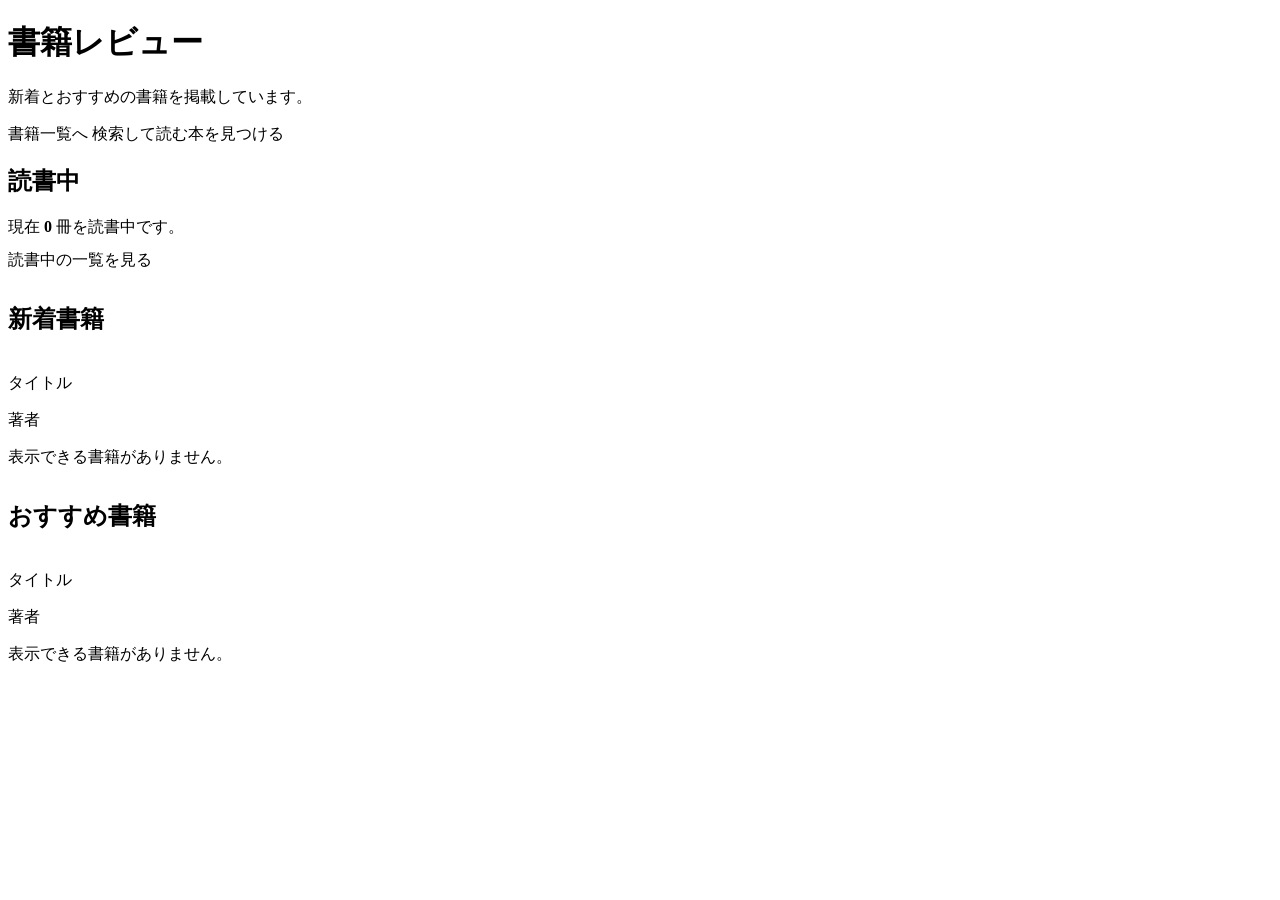
<file: src/main/resources/templates/index.html>
<!DOCTYPE html>
<html lang="ja" xmlns:th="http://www.thymeleaf.org" xmlns:sec="http://www.thymeleaf.org/extras/spring-security">
<head th:replace="~{fragments :: head('トップ')}"></head>
<body>
<div th:replace="~{fragments :: mainNav}"></div>
<main class="sheet container">
	<p class="alert alert--success" th:if="${withdrawnMessage != null and !#strings.isEmpty(withdrawnMessage)}" th:text="${withdrawnMessage}"></p>
	<h1 class="page-title">書籍レビュー</h1>
	<p class="lead">新着とおすすめの書籍を掲載しています。</p>
	<p>
		<a class="btn btn--books-cta" th:href="@{/books}">
			<span class="btn--books-cta__inner">
				<span class="btn--books-cta__title">書籍一覧へ</span>
				<span class="btn--books-cta__sub">検索して読む本を見つける</span>
			</span>
		</a>
	</p>
	<div class="card" sec:authorize="isAuthenticated()">
		<h2 class="section-title">読書中</h2>
		<p class="lead" style="margin-bottom: 0.8rem;">
			現在 <strong th:text="${readingCount != null ? readingCount : 0}">0</strong> 冊を読書中です。
		</p>
		<a class="btn btn--secondary btn--sm" th:href="@{/reading}">読書中の一覧を見る</a>
	</div>

	<h2 class="section-title" style="margin-top: 2rem;">新着書籍</h2>
	<div class="book-grid" th:if="${!#lists.isEmpty(recentBooks)}">
		<a class="card card--link book-card" th:each="book : ${recentBooks}" th:href="@{/books/{id}(id=${book.bookId})}">
			<div class="book-card__layout">
				<div class="book-card__cover" th:if="${book.imagePath != null and !#strings.isEmpty(book.imagePath)}">
					<img th:replace="~{fragments :: bookCoverImg(${book})}" />
				</div>
				<div class="book-card__text">
					<div class="title" th:text="${book.title}">タイトル</div>
					<p class="meta" th:text="|著者: ${book.author}|">著者</p>
				</div>
			</div>
		</a>
	</div>
	<p class="muted" th:if="${#lists.isEmpty(recentBooks)}">表示できる書籍がありません。</p>

	<h2 class="section-title" style="margin-top: 2rem;">おすすめ書籍</h2>
	<div class="book-grid" th:if="${!#lists.isEmpty(recommendedBooks)}">
		<a class="card card--link book-card" th:each="book : ${recommendedBooks}" th:href="@{/books/{id}(id=${book.bookId})}">
			<div class="book-card__layout">
				<div class="book-card__cover" th:if="${book.imagePath != null and !#strings.isEmpty(book.imagePath)}">
					<img th:replace="~{fragments :: bookCoverImg(${book})}" />
				</div>
				<div class="book-card__text">
					<div class="title" th:text="${book.title}">タイトル</div>
					<p class="meta" th:text="|著者: ${book.author}|">著者</p>
				</div>
			</div>
		</a>
	</div>
	<p class="muted" th:if="${#lists.isEmpty(recommendedBooks)}">表示できる書籍がありません。</p>
</main>
</body>
</html>
</file>
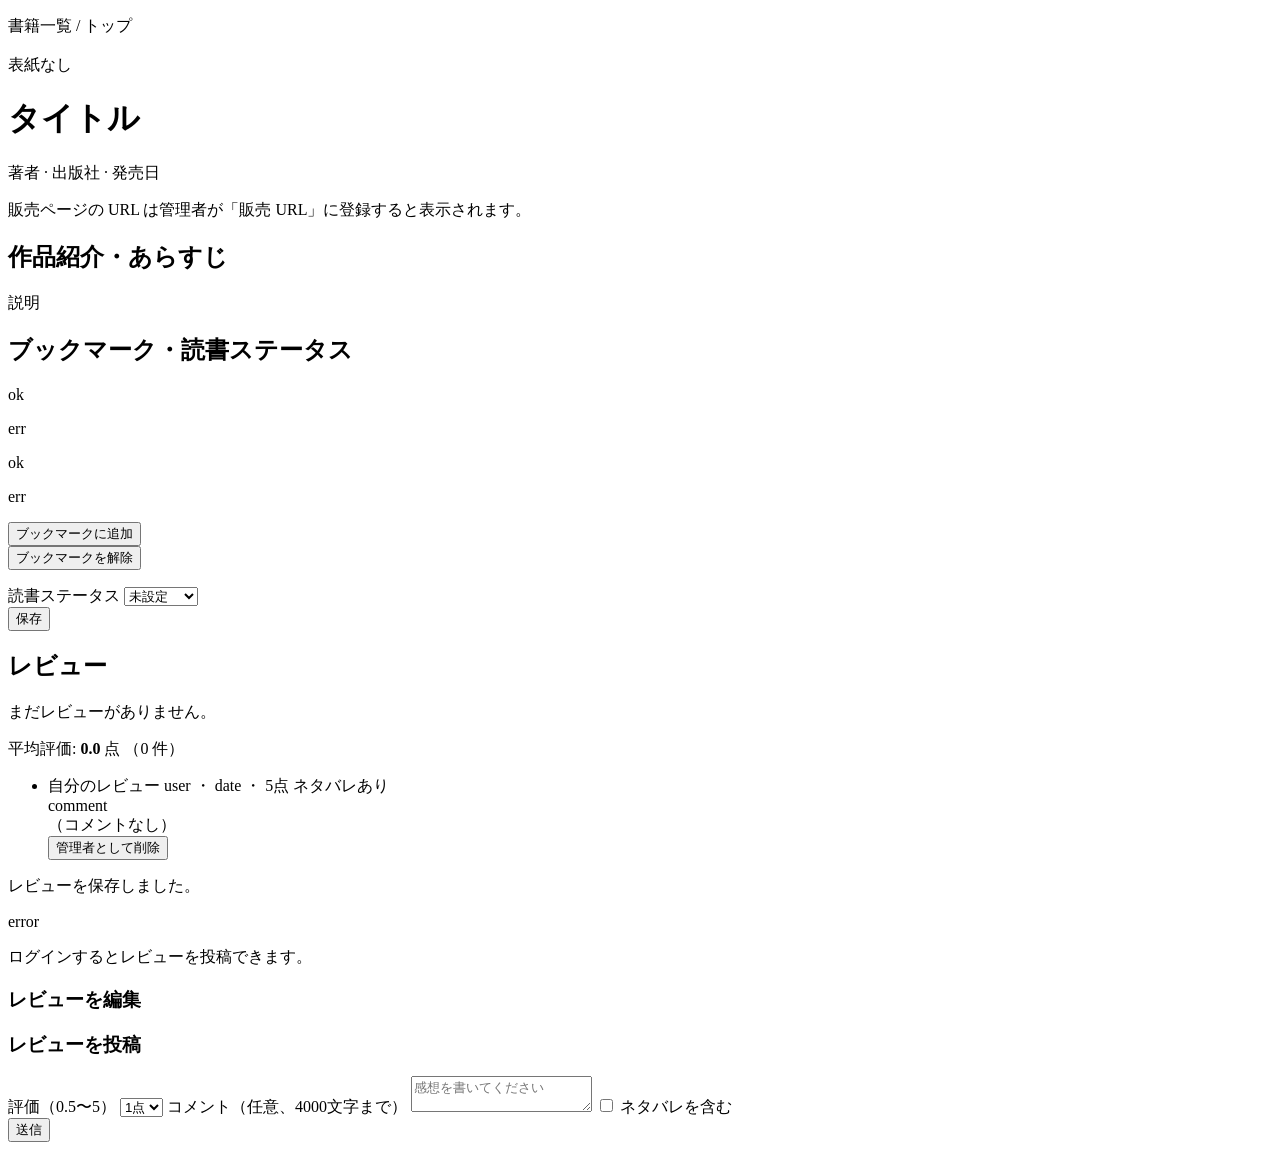
<file: src/main/resources/templates/book-detail.html>
<!DOCTYPE html>
<html lang="ja" xmlns:th="http://www.thymeleaf.org" xmlns:sec="http://www.thymeleaf.org/extras/spring-security">
<head th:replace="~{fragments :: head('書籍詳細')}"></head>
<body>
<div th:replace="~{fragments :: mainNav}"></div>
<main class="sheet container">
	<p class="msg-ok" th:if="${adminMessage != null and !#strings.isEmpty(adminMessage)}" th:text="${adminMessage}"></p>
	<p class="msg-err" th:if="${adminError != null and !#strings.isEmpty(adminError)}" th:text="${adminError}"></p>
	<nav class="breadcrumbs" aria-label="パンくず">
		<a th:href="@{/books}">書籍一覧</a>
		<span aria-hidden="true">/</span>
		<a th:href="@{/}">トップ</a>
	</nav>

	<div class="card book-hero">
		<div class="book-hero__cover">
			<img th:replace="~{fragments :: bookCoverImg(${book})}" />
			<div class="book-cover book-cover--empty"
					th:if="${book.imagePath == null or #strings.isEmpty(book.imagePath)}"
					aria-hidden="true">表紙なし</div>
		</div>
		<div class="book-hero__body">
			<h1 class="book-hero__title" th:text="${book.title}">タイトル</h1>
			<p class="book-hero__meta">
				<span th:text="${book.author}">著者</span>
				<span th:if="${book.publisher != null and !#strings.isEmpty(book.publisher)}">
					<span aria-hidden="true"> · </span>
					<span th:text="${book.publisher}">出版社</span>
				</span>
				<span th:if="${book.publishedDate != null}">
					<span aria-hidden="true"> · </span>
					<span th:text="|${#temporals.format(book.publishedDate, 'yyyy年M月d日')}発売|">発売日</span>
				</span>
			</p>
			<div class="book-hero__actions">
				<a th:replace="~{fragments :: bookSalesButton(${book})}"></a>
				<p class="muted book-hero__sales-hint" th:if="${book.salesUrl == null or #strings.isEmpty(book.salesUrl)}">
					販売ページの URL は管理者が「販売 URL」に登録すると表示されます。
				</p>
			</div>
			<section class="book-hero__synopsis" th:if="${book.description != null and !#strings.isEmpty(book.description)}">
				<h2 class="subsection-title">作品紹介・あらすじ</h2>
				<p th:text="${book.description}">説明</p>
			</section>
		</div>
	</div>

	<section class="card" sec:authorize="isAuthenticated()">
		<h2 class="section-title">ブックマーク・読書ステータス</h2>
		<p class="msg-ok" th:if="${bookmarkMessage != null}" th:text="${bookmarkMessage}">ok</p>
		<p class="msg-err" th:if="${bookmarkError != null}" th:text="${bookmarkError}">err</p>
		<p class="msg-ok" th:if="${readingStatusMessage != null}" th:text="${readingStatusMessage}">ok</p>
		<p class="msg-err" th:if="${readingStatusError != null}" th:text="${readingStatusError}">err</p>
		<div class="inline-actions">
			<form th:if="${!bookmarked}" th:action="@{/books/{id}/bookmarks(id=${book.bookId})}" method="post">
				<button type="submit" class="btn btn--secondary">ブックマークに追加</button>
			</form>
			<form th:if="${bookmarked}" th:action="@{/books/{id}/bookmarks(id=${book.bookId})}" method="post">
				<input type="hidden" name="remove" value="true" />
				<button type="submit" class="btn btn--secondary">ブックマークを解除</button>
			</form>
		</div>
		<form class="form-stack" style="margin-top: 1rem;" th:action="@{/books/{id}/reading-status(id=${book.bookId})}" method="post">
			<label for="statusCode">読書ステータス</label>
			<select id="statusCode" name="statusCode">
				<option value="0" th:selected="${readingStatusCode == 0}">未設定</option>
				<option value="1" th:selected="${readingStatusCode == 1}">読みたい</option>
				<option value="2" th:selected="${readingStatusCode == 2}">読書中</option>
				<option value="3" th:selected="${readingStatusCode == 3}">読了</option>
			</select>
			<div class="form-actions">
				<button type="submit" class="btn btn--primary">保存</button>
			</div>
		</form>
	</section>

	<section class="card" th:if="${reviewSummary != null}">
		<h2 class="section-title">レビュー</h2>
		<p class="muted" th:if="${reviewSummary.totalCount == 0}">まだレビューがありません。</p>
		<p th:if="${reviewSummary.totalCount > 0}">
			<span class="field-label" style="display: inline; margin: 0;">平均評価:</span>
			<strong th:text="${#numbers.formatDecimal(reviewSummary.averageRating, 1, 1)}">0.0</strong> 点
			（<span th:text="${reviewSummary.totalCount}">0</span> 件）
		</p>

		<ul class="review-list" th:if="${reviewSummary.totalCount > 0}">
			<li class="review-item"
					th:each="row : ${reviewSummary.rows}"
					th:classappend="${currentUserId != null and row.review.userId == currentUserId} ? ' review-item--mine' : ' review-item--readonly'">
				<div class="review-meta">
					<span class="review-badge review-badge--mine"
							th:if="${currentUserId != null and row.review.userId == currentUserId}">自分のレビュー</span>
					<span th:text="${row.userName}">user</span>
					・ <span th:text="${#temporals.format(row.review.createdAt, 'yyyy-MM-dd HH:mm')}">date</span>
					・ <span th:text="${row.review.rating} + ' 点'">5点</span>
					<span th:if="${row.review.spoiler != null and row.review.spoiler == 1}" class="spoiler">ネタバレあり</span>
				</div>
				<div th:if="${row.review.comment != null and !#strings.isEmpty(row.review.comment)}" th:text="${row.review.comment}">comment</div>
				<div class="muted" th:if="${row.review.comment == null or #strings.isEmpty(row.review.comment)}">（コメントなし）</div>
				<div sec:authorize="hasRole('ADMIN')"
						th:if="${currentUserId == null or row.review.userId != currentUserId}"
						class="inline-actions review-item__admin-actions">
					<form
							th:action="@{/admin/books/{bookId}/reviews/{reviewId}/delete(bookId=${book.bookId}, reviewId=${row.review.reviewId})}"
							method="post"
							onsubmit="return confirm('このレビューを削除しますか？');">
						<button type="submit" class="btn btn--danger btn--sm">管理者として削除</button>
					</form>
				</div>
			</li>
		</ul>

		<p class="msg-ok" th:if="${reviewSaved}">レビューを保存しました。</p>
		<p class="msg-err" th:if="${reviewError != null}" th:text="${reviewError}">error</p>

		<div sec:authorize="!isAuthenticated()">
			<p class="muted"><a th:href="@{/login}">ログイン</a>するとレビューを投稿できます。</p>
		</div>

		<div sec:authorize="isAuthenticated()">
			<h3 class="subsection-title" th:if="${reviewSummary.currentUserHasReview}">レビューを編集</h3>
			<h3 class="subsection-title" th:unless="${reviewSummary.currentUserHasReview}">レビューを投稿</h3>
			<form class="form-stack" th:action="@{/books/{id}/reviews(id=${book.bookId})}" method="post">
				<label for="rating">評価（0.5〜5）</label>
				<select id="rating" name="rating" required>
					<option th:each="step : ${#numbers.sequence(1, 10)}" th:value="${step * 0.5}" th:text="${#numbers.formatDecimal(step * 0.5, 1, 1)} + ' 点'">1点</option>
				</select>
				<label for="comment">コメント（任意、4000文字まで）</label>
				<textarea id="comment" name="comment" maxlength="4000" placeholder="感想を書いてください"></textarea>
				<label style="margin-top: 0.75rem; font-weight: 500;">
					<input type="checkbox" name="spoiler" value="true" />
					ネタバレを含む
				</label>
				<div class="form-actions">
					<button type="submit" class="btn btn--primary">送信</button>
				</div>
			</form>
		</div>
	</section>
</main>
</body>
</html>
</file>
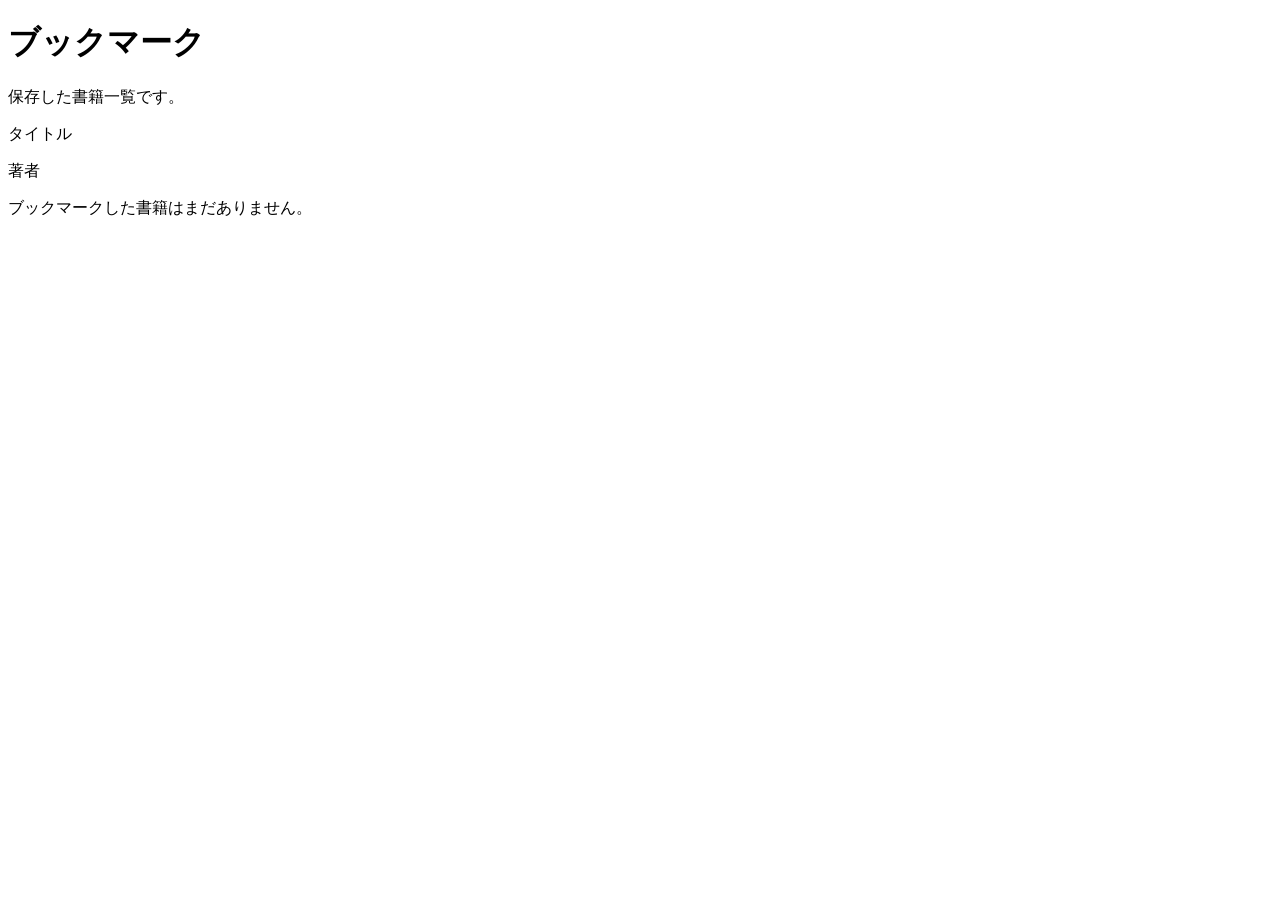
<file: src/main/resources/templates/bookmarks.html>
<!DOCTYPE html>
<html lang="ja" xmlns:th="http://www.thymeleaf.org" xmlns:sec="http://www.thymeleaf.org/extras/spring-security">
<head th:replace="~{fragments :: head('ブックマーク')}"></head>
<body>
<div th:replace="~{fragments :: mainNav}"></div>
<main class="sheet container">
	<h1 class="page-title">ブックマーク</h1>
	<p class="lead">保存した書籍一覧です。</p>
	<div class="book-grid" th:if="${!#lists.isEmpty(books)}">
		<a class="card card--link book-card" th:each="book : ${books}" th:href="@{/books/{id}(id=${book.bookId})}">
			<div class="title" th:text="${book.title}">タイトル</div>
			<p class="meta" th:text="|著者: ${book.author}|">著者</p>
		</a>
	</div>
	<p class="muted" th:if="${#lists.isEmpty(books)}">ブックマークした書籍はまだありません。</p>
</main>
</body>
</html>
</file>
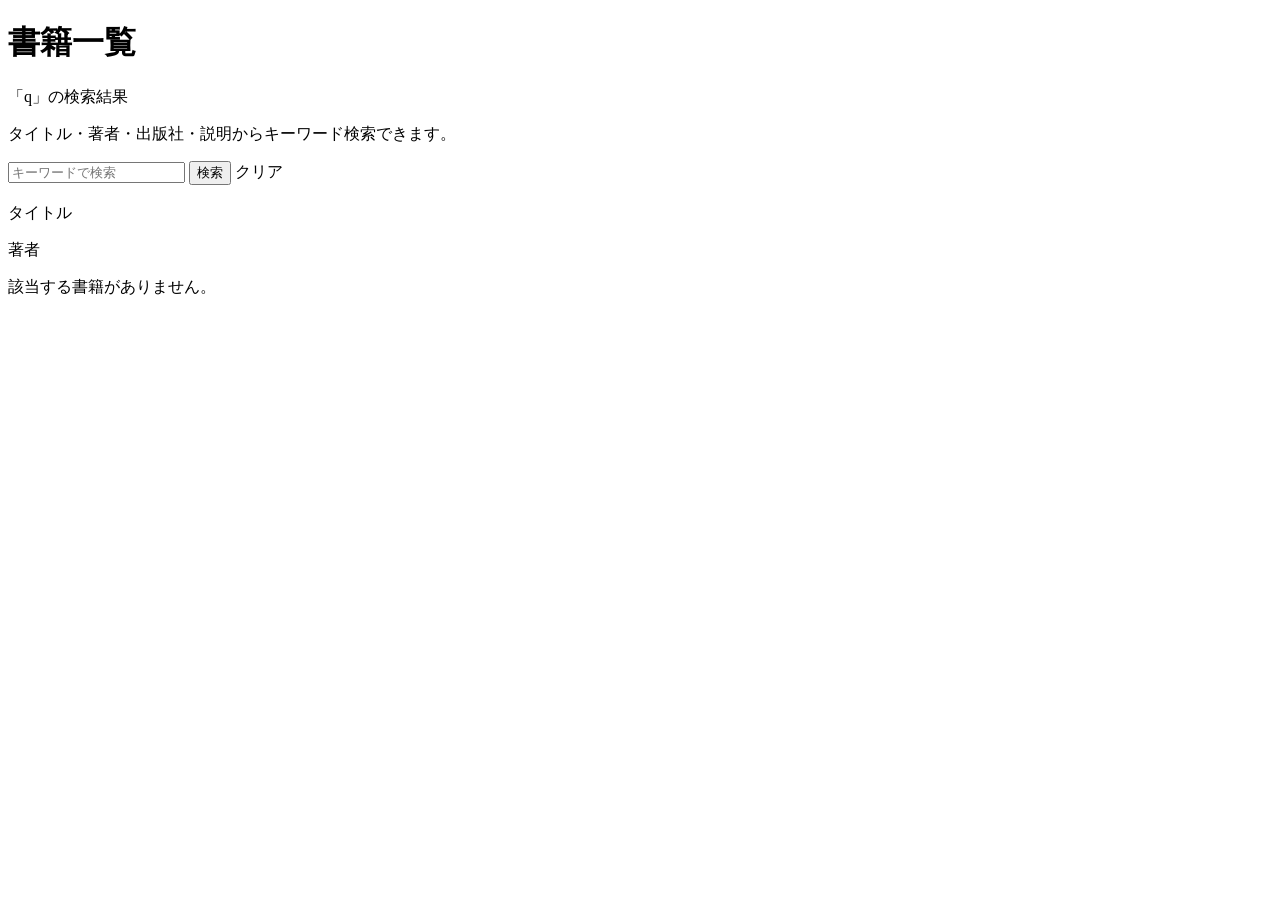
<file: src/main/resources/templates/books.html>
<!DOCTYPE html>
<html lang="ja" xmlns:th="http://www.thymeleaf.org" xmlns:sec="http://www.thymeleaf.org/extras/spring-security">
<head th:replace="~{fragments :: head('書籍一覧')}"></head>
<body>
<div th:replace="~{fragments :: mainNav}"></div>
<main class="sheet container">
	<h1 class="page-title">書籍一覧</h1>
	<p class="lead" th:if="${searchActive}">「<span th:text="${query}">q</span>」の検索結果</p>
	<p class="lead" th:unless="${searchActive}">タイトル・著者・出版社・説明からキーワード検索できます。</p>

	<form class="search-bar" th:action="@{/books}" method="get" role="search">
		<input type="search" name="q" th:value="${query}" placeholder="キーワードで検索" aria-label="検索キーワード" />
		<button type="submit" class="btn btn--primary">検索</button>
		<a th:if="${searchActive}" class="btn btn--secondary" th:href="@{/books}">クリア</a>
	</form>

	<div class="book-grid" th:if="${!#lists.isEmpty(books)}">
		<a class="card card--link book-card" th:each="book : ${books}" th:href="@{/books/{id}(id=${book.bookId})}">
			<div class="book-card__layout">
				<div class="book-card__cover" th:if="${book.imagePath != null and !#strings.isEmpty(book.imagePath)}">
					<img th:replace="~{fragments :: bookCoverImg(${book})}" />
				</div>
				<div class="book-card__text">
					<div class="title" th:text="${book.title}">タイトル</div>
					<p class="meta" th:text="|著者: ${book.author}|">著者</p>
				</div>
			</div>
		</a>
	</div>
	<p class="muted" th:if="${#lists.isEmpty(books)}">該当する書籍がありません。</p>
</main>
</body>
</html>
</file>
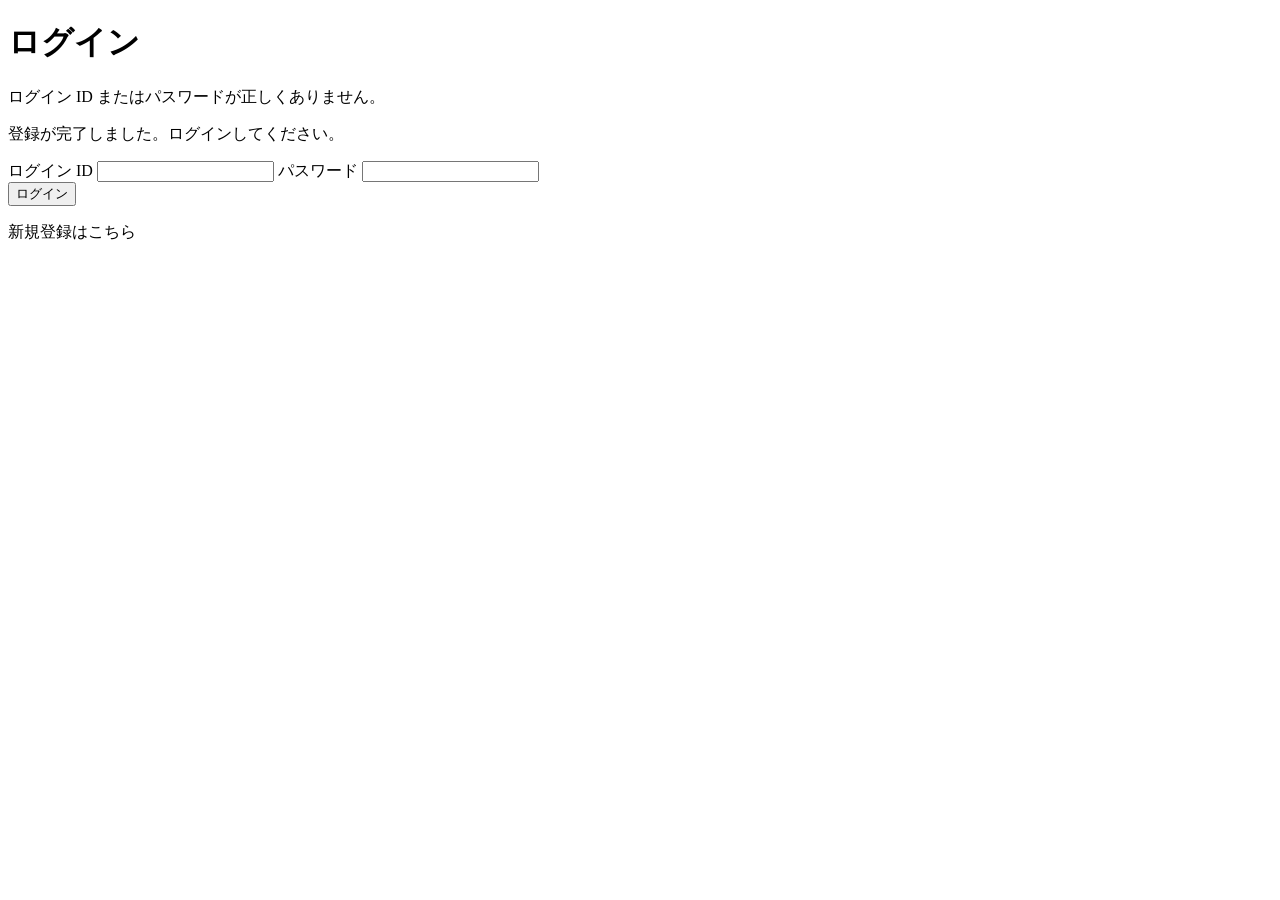
<file: src/main/resources/templates/login.html>
<!DOCTYPE html>
<html lang="ja" xmlns:th="http://www.thymeleaf.org" xmlns:sec="http://www.thymeleaf.org/extras/spring-security">
<head th:replace="~{fragments :: head('ログイン')}"></head>
<body>
<div th:replace="~{fragments :: mainNav}"></div>
<main class="sheet container container--narrow">
	<h1 class="page-title">ログイン</h1>
	<p class="alert alert--error" th:if="${param.error}">ログイン ID またはパスワードが正しくありません。</p>
	<p class="alert alert--success" th:if="${param.registered}">登録が完了しました。ログインしてください。</p>
	<div class="card">
		<form class="form-stack login-form" th:action="@{/login}" method="post">
			<label for="username">ログイン ID</label>
			<input id="username" type="text" name="username" autocomplete="username" required />
			<label for="password">パスワード</label>
			<input id="password" type="password" name="password" autocomplete="current-password" required />
			<div class="form-actions">
				<button type="submit" class="btn btn--login-cta">ログイン</button>
			</div>
		</form>
	</div>
	<p class="mt-lg muted"><a th:href="@{/register}">新規登録はこちら</a></p>
</main>
</body>
</html>
</file>
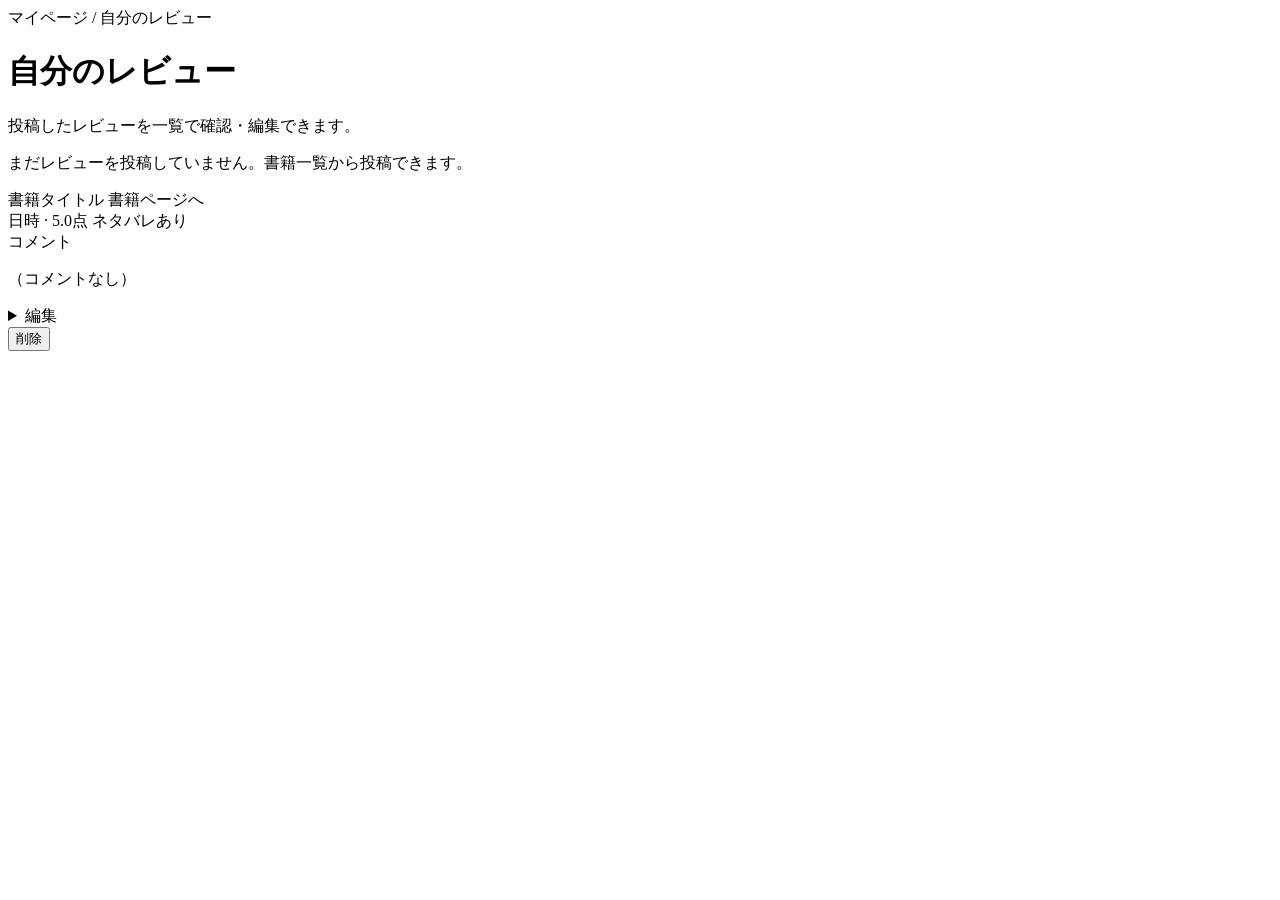
<file: src/main/resources/templates/my-reviews.html>
<!DOCTYPE html>
<html lang="ja" xmlns:th="http://www.thymeleaf.org" xmlns:sec="http://www.thymeleaf.org/extras/spring-security">
<head th:replace="~{fragments :: head('自分のレビュー')}"></head>
<body>
<div th:replace="~{fragments :: mainNav}"></div>
<main class="sheet container">
	<nav class="breadcrumbs" aria-label="パンくず">
		<a th:href="@{/profile}">マイページ</a>
		<span aria-hidden="true">/</span>
		<span>自分のレビュー</span>
	</nav>
	<h1 class="page-title">自分のレビュー</h1>
	<p class="lead">投稿したレビューを一覧で確認・編集できます。</p>
	<p class="msg-ok" th:if="${myReviewMessage != null and !#strings.isEmpty(myReviewMessage)}" th:text="${myReviewMessage}"></p>
	<p class="msg-err" th:if="${myReviewError != null and !#strings.isEmpty(myReviewError)}" th:text="${myReviewError}"></p>

	<p class="muted my-reviews-lead" th:if="${#lists.isEmpty(myReviews)}">まだレビューを投稿していません。<a th:href="@{/books}">書籍一覧</a>から投稿できます。</p>
	<div class="my-reviews" th:if="${!#lists.isEmpty(myReviews)}">
		<article class="my-review-card" th:each="row : ${myReviews}">
			<div class="my-review-card__head">
				<a class="my-review-card__title" th:href="@{/books/{id}(id=${row.review.bookId})}" th:text="${row.bookTitle}">書籍タイトル</a>
				<a class="btn btn--secondary btn--sm" th:href="@{/books/{id}(id=${row.review.bookId})}">書籍ページへ</a>
			</div>
			<div class="my-review-card__meta">
				<time th:datetime="${row.review.createdAt}" th:text="${#temporals.format(row.review.createdAt, 'yyyy-MM-dd HH:mm')}">日時</time>
				<span class="my-review-card__sep" aria-hidden="true">·</span>
				<span th:text="${#numbers.formatDecimal(row.review.rating, 1, 1)} + ' 点'">5.0点</span>
				<span th:if="${row.review.spoiler != null and row.review.spoiler == 1}" class="spoiler">ネタバレあり</span>
			</div>
			<div class="my-review-card__body" th:if="${row.review.comment != null and !#strings.isEmpty(row.review.comment)}" th:text="${row.review.comment}">コメント</div>
			<p class="muted my-review-card__empty" th:if="${row.review.comment == null or #strings.isEmpty(row.review.comment)}">（コメントなし）</p>
			<div class="my-review-card__actions">
				<details class="my-review-edit">
					<summary class="my-review-edit__summary">編集</summary>
					<form class="form-stack my-review-edit__form" th:action="@{/my-reviews/{rid}/update(rid=${row.review.reviewId})}" method="post">
						<label th:for="|rating-${row.review.reviewId}|">評価（0.5〜5）</label>
						<select th:id="|rating-${row.review.reviewId}|" name="rating" required>
							<option th:each="step : ${#numbers.sequence(1, 10)}"
									th:value="${step * 0.5}"
									th:selected="${row.review.rating != null and #numbers.formatDecimal(row.review.rating, 1, 1) == #numbers.formatDecimal(step * 0.5, 1, 1)}"
									th:text="${#numbers.formatDecimal(step * 0.5, 1, 1)} + ' 点'">1点</option>
						</select>
						<label th:for="|comment-${row.review.reviewId}|">コメント（任意、4000文字まで）</label>
						<textarea th:id="|comment-${row.review.reviewId}|" name="comment" maxlength="4000" rows="4" placeholder="感想を書いてください"
								th:text="${row.review.comment != null ? row.review.comment : ''}"></textarea>
						<label class="my-review-edit__check">
							<input type="checkbox" name="spoiler" value="true" th:checked="${row.review.spoiler != null and row.review.spoiler == 1}" />
							ネタバレを含む
						</label>
						<div class="form-actions">
							<button type="submit" class="btn btn--primary">更新</button>
						</div>
					</form>
				</details>
				<form class="form-inline" th:action="@{/my-reviews/{rid}/delete(rid=${row.review.reviewId})}" method="post"
						onsubmit="return confirm('このレビューを削除しますか？');">
					<button type="submit" class="btn btn--danger btn--sm">削除</button>
				</form>
			</div>
		</article>
	</div>
</main>
</body>
</html>
</file>
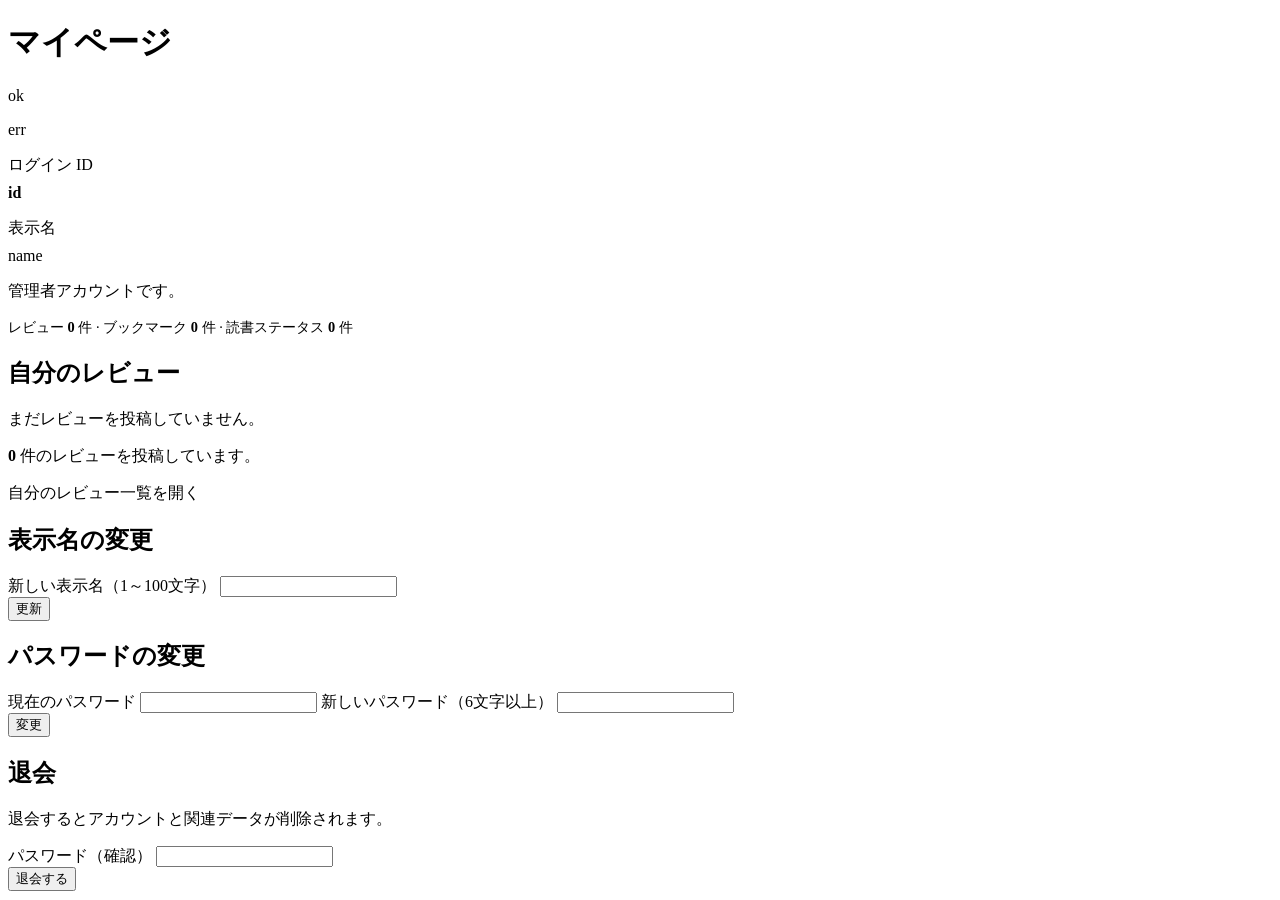
<file: src/main/resources/templates/profile.html>
<!DOCTYPE html>
<html lang="ja" xmlns:th="http://www.thymeleaf.org" xmlns:sec="http://www.thymeleaf.org/extras/spring-security">
<head th:replace="~{fragments :: head('マイページ')}"></head>
<body>
<div th:replace="~{fragments :: mainNav}"></div>
<main class="sheet container container--form">
	<h1 class="page-title">マイページ</h1>
	<p class="msg-ok" th:if="${profileMessage != null and !#strings.isEmpty(profileMessage)}" th:text="${profileMessage}">ok</p>
	<p class="msg-err" th:if="${profileError != null and !#strings.isEmpty(profileError)}" th:text="${profileError}">err</p>
	<div class="card">
		<p class="muted" style="margin: 0 0 0.5rem;">ログイン ID</p>
		<p style="margin: 0 0 1rem; font-weight: 600;" th:text="${loginId}">id</p>
		<p class="muted" style="margin: 0 0 0.5rem;">表示名</p>
		<p style="margin: 0;" th:text="${displayName}">name</p>
		<p class="alert alert--success" style="margin-top: 1rem;" th:if="${admin}">管理者アカウントです。</p>
		<div class="muted" style="margin-top: 1rem; font-size: 0.9rem;" th:if="${stats != null}">
			レビュー <strong th:text="${stats.reviewCount}">0</strong> 件 ·
			ブックマーク <strong th:text="${stats.bookmarkCount}">0</strong> 件 ·
			読書ステータス <strong th:text="${stats.readingStatusCount}">0</strong> 件
		</div>
	</div>

	<section class="card panel">
		<h2 class="section-title">自分のレビュー</h2>
		<p class="muted" th:if="${stats != null and stats.reviewCount == 0}">まだレビューを投稿していません。</p>
		<p th:if="${stats != null and stats.reviewCount > 0}">
			<strong th:text="${stats.reviewCount}">0</strong> 件のレビューを投稿しています。
		</p>
		<div class="form-actions" style="margin-top: 0.75rem;">
			<a class="btn btn--primary" th:href="@{/my-reviews}">自分のレビュー一覧を開く</a>
		</div>
	</section>

	<section class="card panel">
		<h2 class="section-title">表示名の変更</h2>
		<form class="form-stack" th:action="@{/profile/name}" method="post">
			<label for="userName">新しい表示名（1～100文字）</label>
			<input id="userName" type="text" name="userName" th:value="${displayName}" required />
			<div class="form-actions">
				<button type="submit" class="btn btn--primary">更新</button>
			</div>
		</form>
	</section>

	<section class="card panel">
		<h2 class="section-title">パスワードの変更</h2>
		<form class="form-stack" th:action="@{/profile/password}" method="post">
			<label for="currentPassword">現在のパスワード</label>
			<input id="currentPassword" type="password" name="currentPassword" autocomplete="current-password" required />
			<label for="newPassword">新しいパスワード（6文字以上）</label>
			<input id="newPassword" type="password" name="newPassword" autocomplete="new-password" required />
			<div class="form-actions">
				<button type="submit" class="btn btn--primary">変更</button>
			</div>
		</form>
	</section>

	<section class="card panel">
		<h2 class="section-title">退会</h2>
		<p class="muted">退会するとアカウントと関連データが削除されます。</p>
		<form class="form-stack" th:action="@{/profile/withdraw}" method="post" onsubmit="return confirm('本当に退会しますか？');">
			<label for="withdrawPassword">パスワード（確認）</label>
			<input id="withdrawPassword" type="password" name="password" autocomplete="current-password" required />
			<div class="form-actions">
				<button type="submit" class="btn btn--danger">退会する</button>
			</div>
		</form>
	</section>
</main>
</body>
</html>
</file>
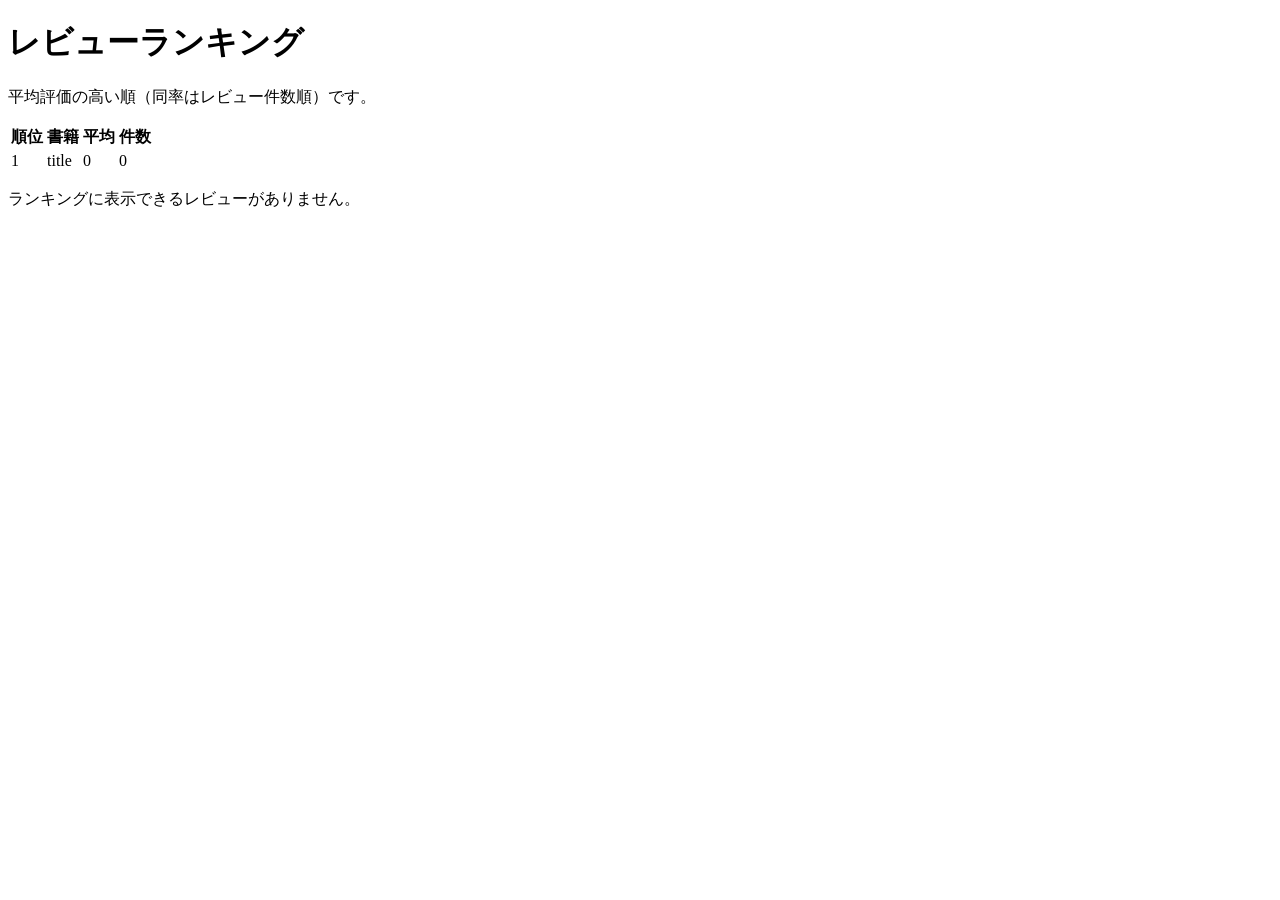
<file: src/main/resources/templates/ranking.html>
<!DOCTYPE html>
<html lang="ja" xmlns:th="http://www.thymeleaf.org" xmlns:sec="http://www.thymeleaf.org/extras/spring-security">
<head th:replace="~{fragments :: head('レビューランキング')}"></head>
<body>
<div th:replace="~{fragments :: mainNav}"></div>
<main class="sheet container">
	<h1 class="page-title">レビューランキング</h1>
	<p class="lead">平均評価の高い順（同率はレビュー件数順）です。</p>
	<div class="table-wrap" th:if="${!#lists.isEmpty(ranking)}">
		<table class="data">
			<thead>
				<tr>
					<th>順位</th>
					<th>書籍</th>
					<th>平均</th>
					<th>件数</th>
				</tr>
			</thead>
			<tbody>
				<tr th:each="row, iterStat : ${ranking}">
					<td th:text="${iterStat.count}">1</td>
					<td><a th:href="@{/books/{id}(id=${row.bookId})}" th:text="${row.title}">title</a></td>
					<td th:text="${#numbers.formatDecimal(row.averageRating, 1, 2)}">0</td>
					<td th:text="${row.reviewCount}">0</td>
				</tr>
			</tbody>
		</table>
	</div>
	<p class="muted" th:if="${#lists.isEmpty(ranking)}">ランキングに表示できるレビューがありません。</p>
</main>
</body>
</html>
</file>
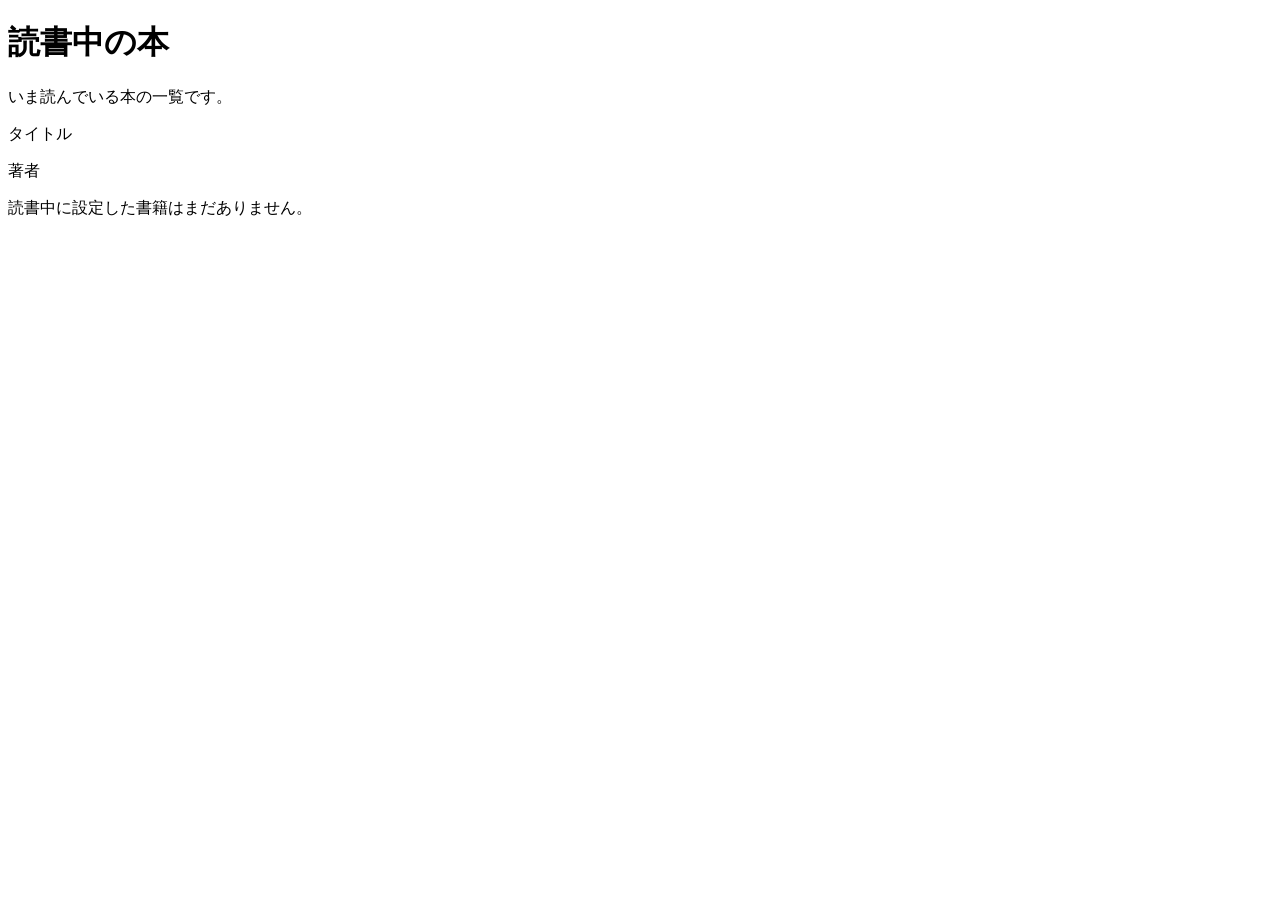
<file: src/main/resources/templates/reading.html>
<!DOCTYPE html>
<html lang="ja" xmlns:th="http://www.thymeleaf.org" xmlns:sec="http://www.thymeleaf.org/extras/spring-security">
<head th:replace="~{fragments :: head('読書中')}"></head>
<body>
<div th:replace="~{fragments :: mainNav}"></div>
<main class="sheet container">
	<h1 class="page-title">読書中の本</h1>
	<p class="lead">いま読んでいる本の一覧です。</p>
	<div class="book-grid" th:if="${!#lists.isEmpty(books)}">
		<a class="card card--link book-card" th:each="book : ${books}" th:href="@{/books/{id}(id=${book.bookId})}">
			<div class="title" th:text="${book.title}">タイトル</div>
			<p class="meta" th:text="|著者: ${book.author}|">著者</p>
		</a>
	</div>
	<p class="muted" th:if="${#lists.isEmpty(books)}">読書中に設定した書籍はまだありません。</p>
</main>
</body>
</html>
</file>
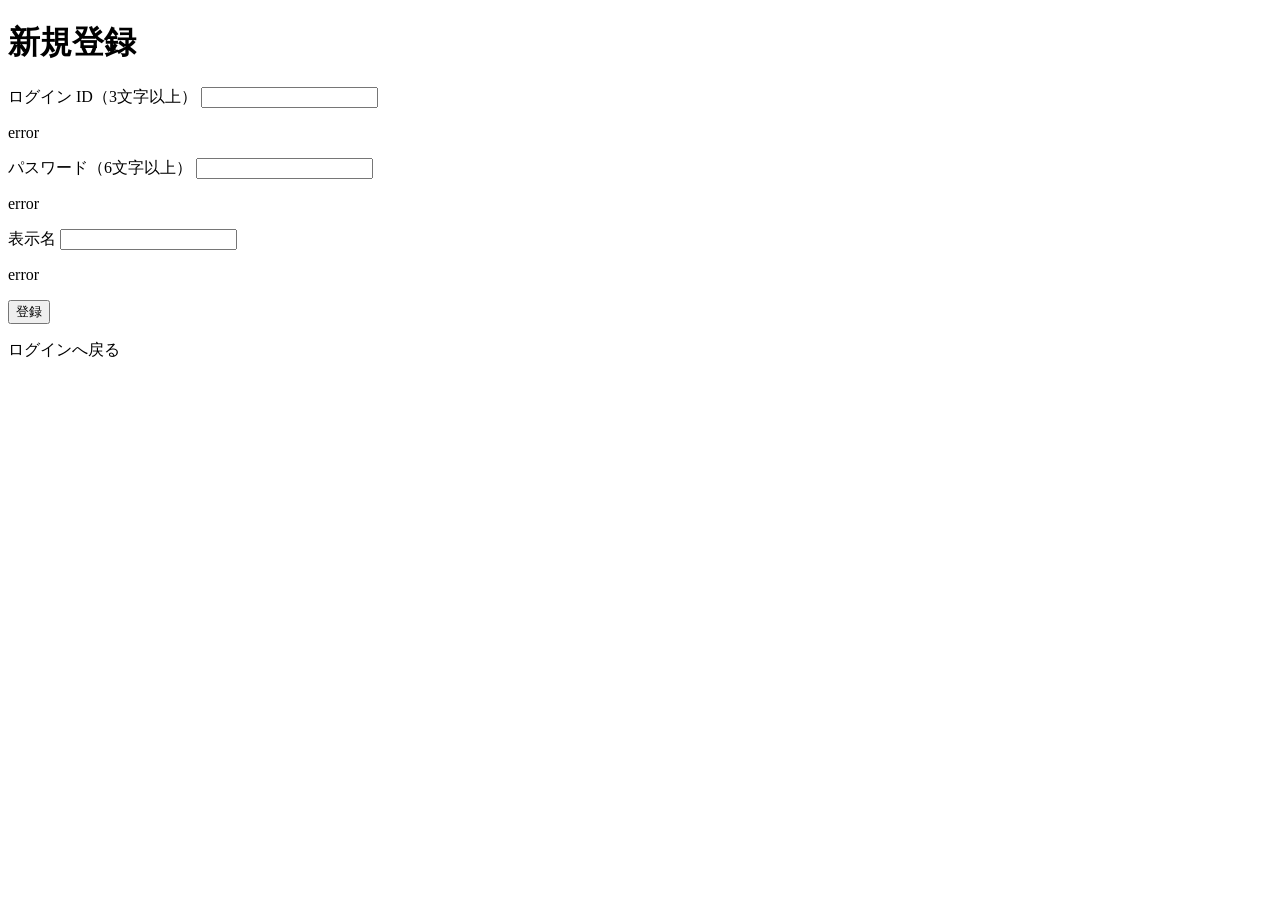
<file: src/main/resources/templates/register.html>
<!DOCTYPE html>
<html lang="ja" xmlns:th="http://www.thymeleaf.org" xmlns:sec="http://www.thymeleaf.org/extras/spring-security">
<head th:replace="~{fragments :: head('新規登録')}"></head>
<body>
<div th:replace="~{fragments :: mainNav}"></div>
<main class="sheet container container--narrow">
	<h1 class="page-title">新規登録</h1>
	<div class="card">
		<form class="form-stack" th:action="@{/register}" th:object="${form}" method="post">
			<label for="loginId">ログイン ID（3文字以上）</label>
			<input id="loginId" type="text" th:field="*{loginId}" autocomplete="username" required />
			<p class="err" th:if="${#fields.hasErrors('loginId')}" th:errors="*{loginId}">error</p>
			<label for="password">パスワード（6文字以上）</label>
			<input id="password" type="password" th:field="*{password}" autocomplete="new-password" required />
			<p class="err" th:if="${#fields.hasErrors('password')}" th:errors="*{password}">error</p>
			<label for="userName">表示名</label>
			<input id="userName" type="text" th:field="*{userName}" autocomplete="nickname" required />
			<p class="err" th:if="${#fields.hasErrors('userName')}" th:errors="*{userName}">error</p>
			<div class="form-actions">
				<button type="submit" class="btn btn--primary">登録</button>
			</div>
		</form>
	</div>
	<p class="mt-lg muted"><a th:href="@{/login}">ログインへ戻る</a></p>
</main>
</body>
</html>
</file>
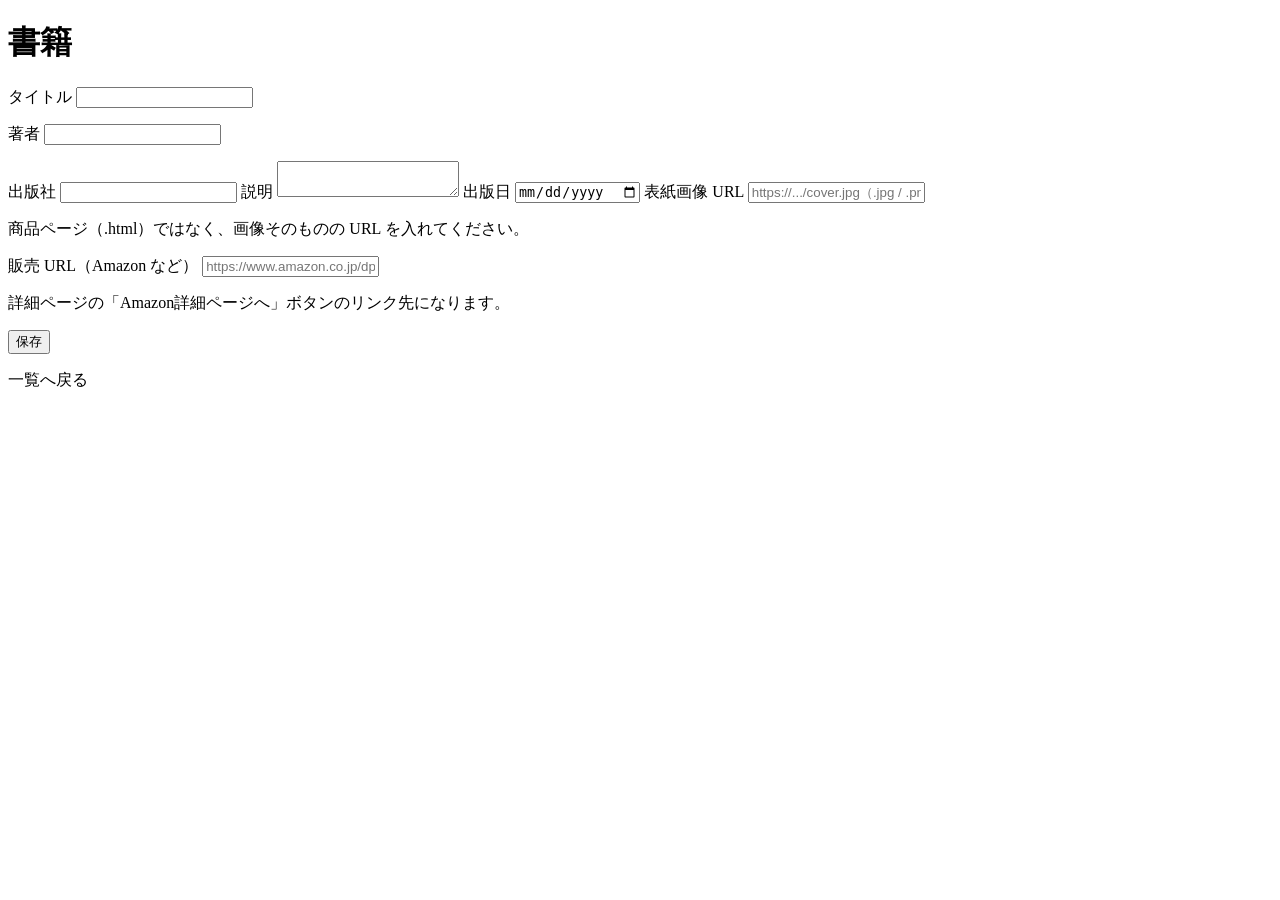
<file: src/main/resources/templates/admin/book-form.html>
<!DOCTYPE html>
<html lang="ja" xmlns:th="http://www.thymeleaf.org" xmlns:sec="http://www.thymeleaf.org/extras/spring-security">
<head th:replace="~{fragments :: head(${form.bookId != null ? '書籍編集' : '書籍新規'})}"></head>
<body>
<div th:replace="~{fragments :: mainNav}"></div>
<main class="sheet container container--form">
	<nav th:replace="~{fragments :: adminNav('books')}"></nav>
	<h1 class="page-title" th:text="${form.bookId != null} ? '書籍を編集' : '書籍を新規登録'">書籍</h1>
	<div class="card">
		<form class="form-stack" th:action="${form.bookId != null} ? @{/admin/books/{bookId}/edit(bookId=${form.bookId})} : @{/admin/books/new}" th:object="${form}" method="post">
			<input type="hidden" th:if="${form.bookId != null}" th:field="*{bookId}" />
			<label for="title">タイトル</label>
			<input id="title" type="text" th:field="*{title}" required />
			<p class="err" th:if="${#fields.hasErrors('title')}" th:errors="*{title}"></p>
			<label for="author">著者</label>
			<input id="author" type="text" th:field="*{author}" required />
			<p class="err" th:if="${#fields.hasErrors('author')}" th:errors="*{author}"></p>
			<label for="publisher">出版社</label>
			<input id="publisher" type="text" th:field="*{publisher}" />
			<label for="description">説明</label>
			<textarea id="description" th:field="*{description}"></textarea>
			<label for="publishedDate">出版日</label>
			<input id="publishedDate" type="date" th:field="*{publishedDate}" />
			<label for="imagePath">表紙画像 URL</label>
			<input id="imagePath" type="url" th:field="*{imagePath}"
					placeholder="https://.../cover.jpg（.jpg / .png など画像ファイルの直接リンク）" />
			<p class="muted form-hint">商品ページ（.html）ではなく、画像そのものの URL を入れてください。</p>
			<label for="salesUrl">販売 URL（Amazon など）</label>
			<input id="salesUrl" type="url" th:field="*{salesUrl}"
					placeholder="https://www.amazon.co.jp/dp/..." />
			<p class="muted form-hint">詳細ページの「Amazon詳細ページへ」ボタンのリンク先になります。</p>
			<div class="form-actions">
				<button type="submit" class="btn btn--primary">保存</button>
			</div>
		</form>
	</div>
	<p class="mt-lg"><a th:href="@{/admin/books}">一覧へ戻る</a></p>
</main>
</body>
</html>
</file>
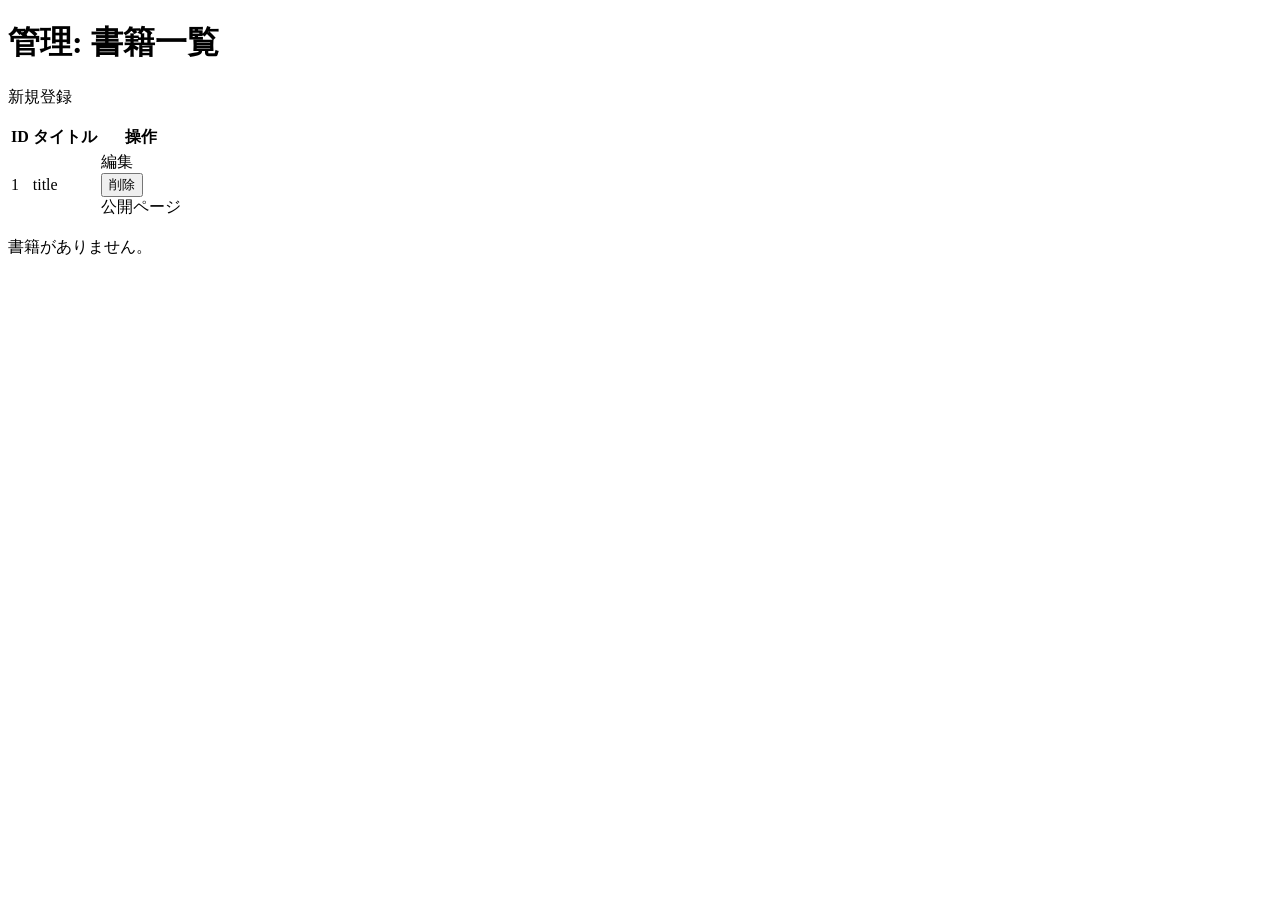
<file: src/main/resources/templates/admin/books.html>
<!DOCTYPE html>
<html lang="ja" xmlns:th="http://www.thymeleaf.org" xmlns:sec="http://www.thymeleaf.org/extras/spring-security">
<head th:replace="~{fragments :: head('管理 · 書籍')}"></head>
<body>
<div th:replace="~{fragments :: mainNav}"></div>
<main class="sheet container">
	<nav th:replace="~{fragments :: adminNav('books')}"></nav>
	<h1 class="page-title">管理: 書籍一覧</h1>
	<p class="msg-ok" th:if="${adminMessage != null and !#strings.isEmpty(adminMessage)}" th:text="${adminMessage}"></p>
	<p class="msg-err" th:if="${adminError != null and !#strings.isEmpty(adminError)}" th:text="${adminError}"></p>
	<p class="form-actions" style="margin-bottom: 1rem;">
		<a class="btn btn--primary" th:href="@{/admin/books/new}">新規登録</a>
	</p>
	<div class="table-wrap" th:if="${!#lists.isEmpty(books)}">
		<table class="data">
			<thead>
				<tr>
					<th>ID</th>
					<th>タイトル</th>
					<th>操作</th>
				</tr>
			</thead>
			<tbody>
				<tr th:each="book : ${books}">
					<td th:text="${book.bookId}">1</td>
					<td th:text="${book.title}">title</td>
					<td>
						<a class="btn btn--secondary btn--sm" th:href="@{/admin/books/{id}/edit(id=${book.bookId})}">編集</a>
						<form class="form-inline" th:action="@{/admin/books/{id}/delete(id=${book.bookId})}" method="post" onsubmit="return confirm('削除しますか？');">
							<button type="submit" class="btn btn--danger btn--sm">削除</button>
						</form>
						<a class="btn btn--secondary btn--sm" th:href="@{/books/{id}(id=${book.bookId})}">公開ページ</a>
					</td>
				</tr>
			</tbody>
		</table>
	</div>
	<p class="muted" th:if="${#lists.isEmpty(books)}">書籍がありません。</p>
</main>
</body>
</html>
</file>
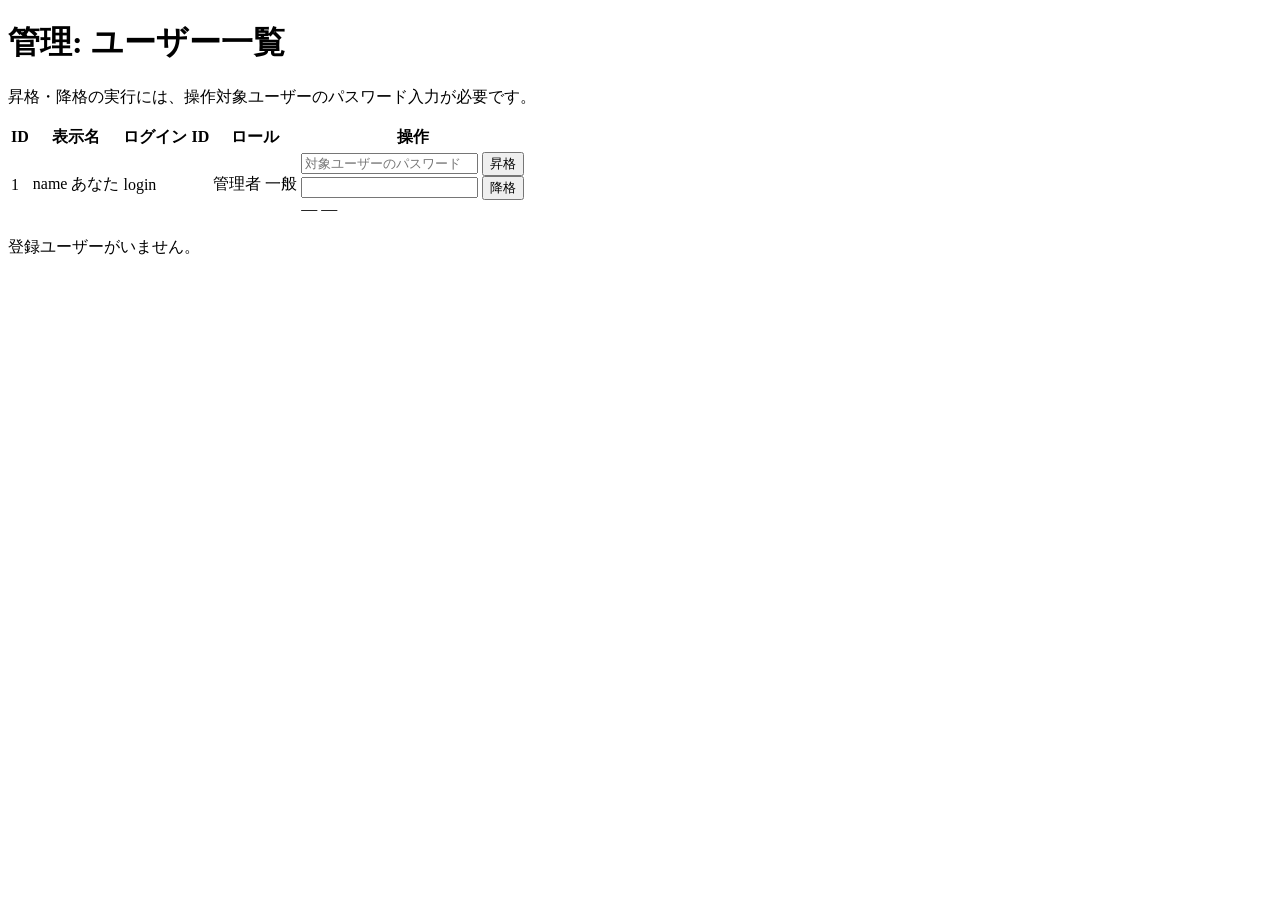
<file: src/main/resources/templates/admin/users.html>
<!DOCTYPE html>
<html lang="ja" xmlns:th="http://www.thymeleaf.org" xmlns:sec="http://www.thymeleaf.org/extras/spring-security">
<head th:replace="~{fragments :: head('管理 · ユーザー')}"></head>
<body>
<div th:replace="~{fragments :: mainNav}"></div>
<main class="sheet container">
	<nav th:replace="~{fragments :: adminNav('users')}"></nav>
	<h1 class="page-title">管理: ユーザー一覧</h1>
	<p class="muted admin-lead">昇格・降格の実行には、操作対象ユーザーのパスワード入力が必要です。</p>
	<p class="msg-ok" th:if="${adminMessage != null and !#strings.isEmpty(adminMessage)}" th:text="${adminMessage}"></p>
	<p class="msg-err" th:if="${adminError != null and !#strings.isEmpty(adminError)}" th:text="${adminError}"></p>

	<div class="table-wrap" th:if="${!#lists.isEmpty(users)}">
		<table class="data">
			<thead>
				<tr>
					<th>ID</th>
					<th>表示名</th>
					<th>ログイン ID</th>
					<th>ロール</th>
					<th>操作</th>
				</tr>
			</thead>
			<tbody>
				<tr th:each="row : ${users}" th:classappend="${row.self} ? ' data-row--highlight' : ''">
					<td th:text="${row.user.userId}">1</td>
					<td>
						<span th:text="${row.user.userName}">name</span>
						<span th:if="${row.self}" class="review-badge review-badge--mine">あなた</span>
					</td>
					<td th:text="${row.user.loginId}">login</td>
					<td>
						<span th:if="${row.admin}" class="role-badge role-badge--admin">管理者</span>
						<span th:unless="${row.admin}" class="role-badge role-badge--user">一般</span>
					</td>
					<td class="admin-user-actions">
						<form th:if="${row.canPromote}"
								class="admin-role-form"
								th:action="@{/admin/users/{id}/promote(id=${row.user.userId})}"
								method="post"
								onsubmit="return confirm('このユーザーを管理者に昇格しますか？');">
							<input type="password" name="userPassword" class="admin-role-form__password"
									placeholder="対象ユーザーのパスワード" required autocomplete="off" />
							<button type="submit" class="btn btn--primary btn--sm">昇格</button>
						</form>
						<form th:if="${row.canDemote}"
								class="admin-role-form"
								th:action="@{/admin/users/{id}/demote(id=${row.user.userId})}"
								method="post"
								th:attr="onsubmit=${row.self} ? 'return confirm(\'自分を一般ユーザーに降格します。ログアウトされます。よろしいですか？\');' : 'return confirm(\'このユーザーの管理者権限を外しますか？\');'">
							<input type="password" name="userPassword" class="admin-role-form__password"
									th:placeholder="${row.self} ? 'あなたのパスワード' : '対象ユーザーのパスワード'"
									required autocomplete="off" />
							<button type="submit" class="btn btn--danger btn--sm">降格</button>
						</form>
						<span class="muted admin-user-actions__hint" th:if="${row.demoteHint != null}" th:text="${row.demoteHint}">—</span>
						<span class="muted" th:if="${!row.canPromote and !row.canDemote and row.demoteHint == null}">—</span>
					</td>
				</tr>
			</tbody>
		</table>
	</div>
	<p class="muted" th:if="${#lists.isEmpty(users)}">登録ユーザーがいません。</p>
</main>
</body>
</html>
</file>
